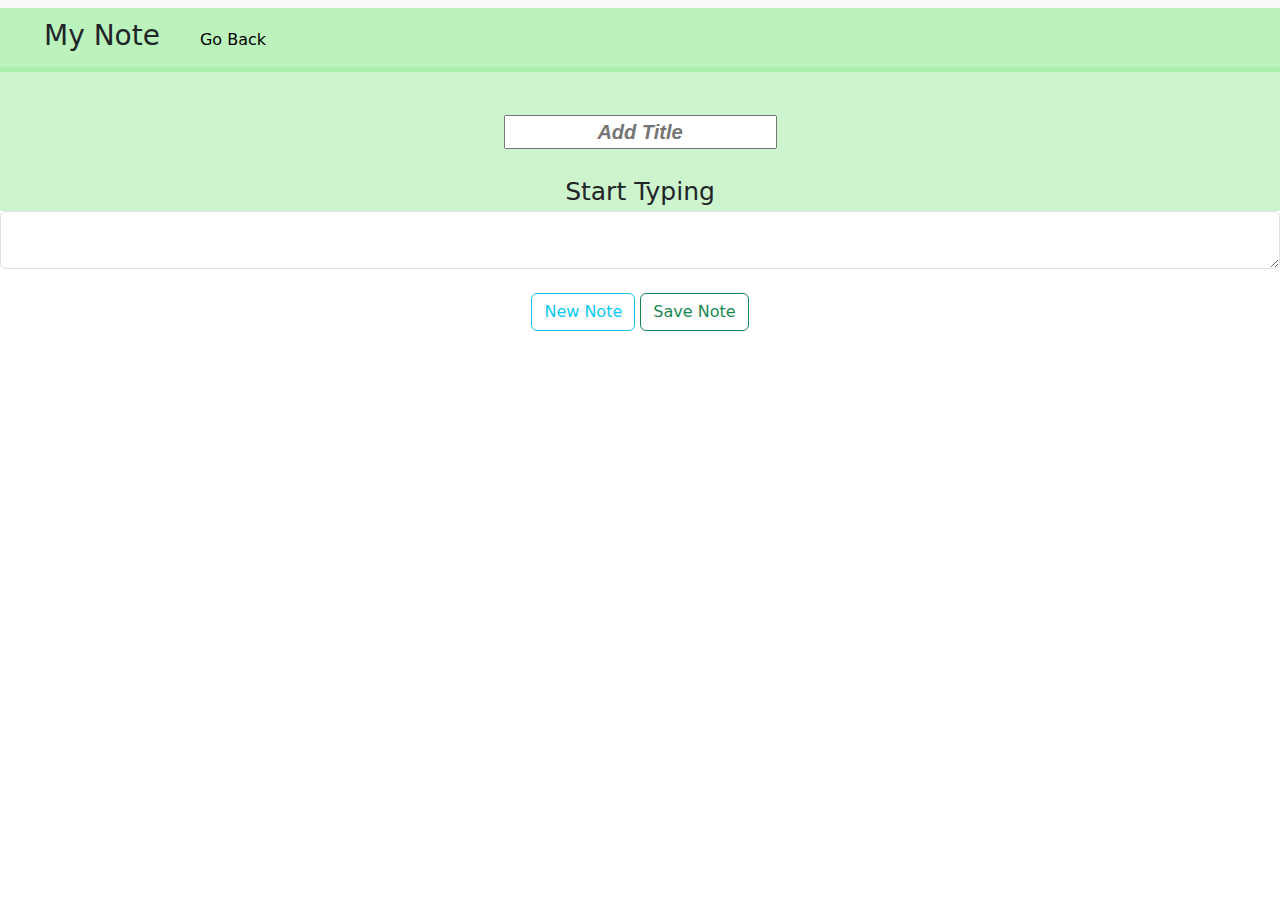
<file: add_note.html>
<!DOCTYPE html>
<html lang="en">
<head>
    <meta charset="UTF-8">
    <meta name="viewport" content="width=device-width, initial-scale=1.0">
    <title>Document</title>
    <link rel="stylesheet" href="styles.css">
    <link rel="stylesheet" href="bootstrap-5.3/css/bootstrap.css">



    <script>
        const saveNoteBtn = document.getElementById('add-note');
        const noteTitleInput = document.getElementById('title');
        const noteContentTextarea = document.getElementById('floatingTextarea');
    
        saveNoteBtn.addEventListener('click', function() {
          const noteTitle = title.value;
          const noteContent = floatingTextarea.value;
    
          // Store note data in localStorage
          localStorage.setItem(title, floatingTextarea);
    
          // Redirect to home page
          window.location.href = 'index.html';
        });
      </script>
    




</head>
<body>
    <!-- NAVBAR WITH BOOTSRAP -->
    <nav class="navbar navbar-expand-lg bg-body-tertiary">
        <div class="container-fluid">
            <h3 class="heading">My Note</h3>
          <!-- <a class="navbar-brand" href="#">My Note</a> -->
          <button class="navbar-toggler" type="button" data-bs-toggle="collapse" data-bs-target="#navbarSupportedContent" aria-controls="navbarSupportedContent" aria-expanded="false" aria-label="Toggle navigation">
            <span class="navbar-toggler-icon"></span>
          </button>
          <div class="collapse navbar-collapse" id="navbarSupportedContent">
            <ul class="navbar-nav me-auto mb-2 mb-lg-0">
              <li class="nav-item">
                <a class="nav-link active" aria-current="page" href="index.html">Go Back</a>
              </li>
            </ul>
            
          </div>
        </div>
      </nav>



      <!-- BODY -->
       <div class="body">

        <div class="center">
            <br><br>
            <input type="text" placeholder="Add Title" class="title" id="title"></input>
            <!-- DIV FOR THE TEXTAREA -->
             <br>
             <label for="floatingTextarea" class="start-typing">Start Typing</label>
        </div>

        <div class="form-floating">
          <textarea class="form-control" placeholder="Leave a comment here" id="floatingTextarea"></textarea>
         
          
              <!-- button -->
               <br>
               <div class="buttons">
                <button class="btn btn-outline-info" type="submit"id="refresh-button" onclick="clearFields()" >New Note </button>
                <button class="btn btn-outline-success" type="submit" id="add-note">Save Note</button>
               </div>
          
              <ul id="task-list"></ul>
        </div>

       </div>

    




    <script src="bootstrap-5.3/js/bootstrap.js"></script> 
    <script src="styles.js"></script>
</body>
</html>
</file>
<file: styles.css>
*{
    padding: 0;
    margin: 0;
    box-sizing: border-box;
    z-index: 0;
}
body{

}
.heading{
    padding-left: 2rem;
}
.container-fluid{
    background-color: rgba(144, 238, 144, 0.578);
    height: 4rem;
 display: flex;
 justify-content: space-around;
 gap: 2rem;
 margin-bottom: -1%;
}
.d-flex{
    padding-right: 2rem;
}
#navbarSupportedContent{
    
}





/* 
classes in the add_note.html */
.form-control{
    width: 50rem;
}
textarea{
    width: 100rem;
    font-size: 25px;
    display: grid;
}
.form-floating{
    display: flex;
    flex-direction: column;
    justify-content: center;
    align-items: center;
  
    background-size: cover;
}
#add-task{
    width: 15rem;

    
}
.title{
    text-align: center;
    font-size: 20px;
    font-family: 'Segoe UI', Tahoma, Geneva, Verdana, sans-serif;
    font-weight: bolder;
  
    font-style: italic;
}
.body{

}
.start-typing{
    text-align: center;
    font-size: 25px;
    text-align: center;
}
.center{
    display: flex;
    flex-direction: column;
    align-items: center;
    justify-content: center;
    background-color: rgba(147, 230, 147, 0.455);
   
}
.butons{
    display: flex;
    gap: 2%;
}
.delete-button{
    background-color: red;
    font-size: 25px;
    color: white;
    border-radius: 15px;
    cursor: pointer;
}














  /* MEDIA QERIES */
  @media (max-width: 480px) {
    /* styles for small mobile devices */
    body{
background-color: red;
    }


    }
    
  
  
  
  /* - Medium (481px - 640px): */
  
  @media (min-width: 481px) and (max-width: 640px) {
    /* styles for medium mobile devices */
    body{
 
    }


  }
  
  
  /* - Large (641px - 768px): */
  
  @media (min-width: 641px) and (max-width: 768px) {
    /* styles for large mobile devices */
    body{
 background-color: blue;
    }

  
  }
  
  
  /* Tablets
  
  - Small (769px - 960px): */
  
  @media (min-width: 769px) and (max-width: 960px) {
    /* styles for small tablets */
    body{

    }


  }
  
  
  /* - Medium (961px - 1024px): */
  
  @media (min-width: 961px) and (max-width: 1024px) {
    /* styles for medium tablets */
    body{

    }

  }
  
  
  /* - Large (1025px - 1280px): */
  
  @media (min-width: 1025px) and (max-width: 1280px) {
    /* styles for large tablets */
    body{
     
    }

  }
  
  
  /* Desktops */
  
  /* - Small (1281px - 1440px): */
  
   @media (min-width: 1281px) and (max-width: 1440px) {
    /* styles for small desktops */
    body{
   
    }
  
  }
  
  
  /* - Medium (1441px - 1680px): */
  
  @media (min-width: 1441px) and (max-width: 1680px) {
    /* styles for medium desktops */
   
  }
  
  
  /* - Large (1681px - 1920px): */
  
  @media (min-width: 1681px) and (max-width: 1920px) {
    /* styles for large desktops */
    body{
     
    }
  }
  
  
  /* - Extra Large (1921px and up): */
  
  @media (min-width: 1921px) {
    /* styles for extra large desktops */
  }
  
  /* 
  Other Devices
  
  - Wearables (240px - 320px): */
  
  @media (max-width: 320px) {
    /* styles for wearables */
  }
  
  
  /* - Gaming Consoles (720px - 1080px): */
  
  @media (min-width: 720px) and (max-width: 1080px) {
    /* styles for gaming consoles */
  }
</file>
